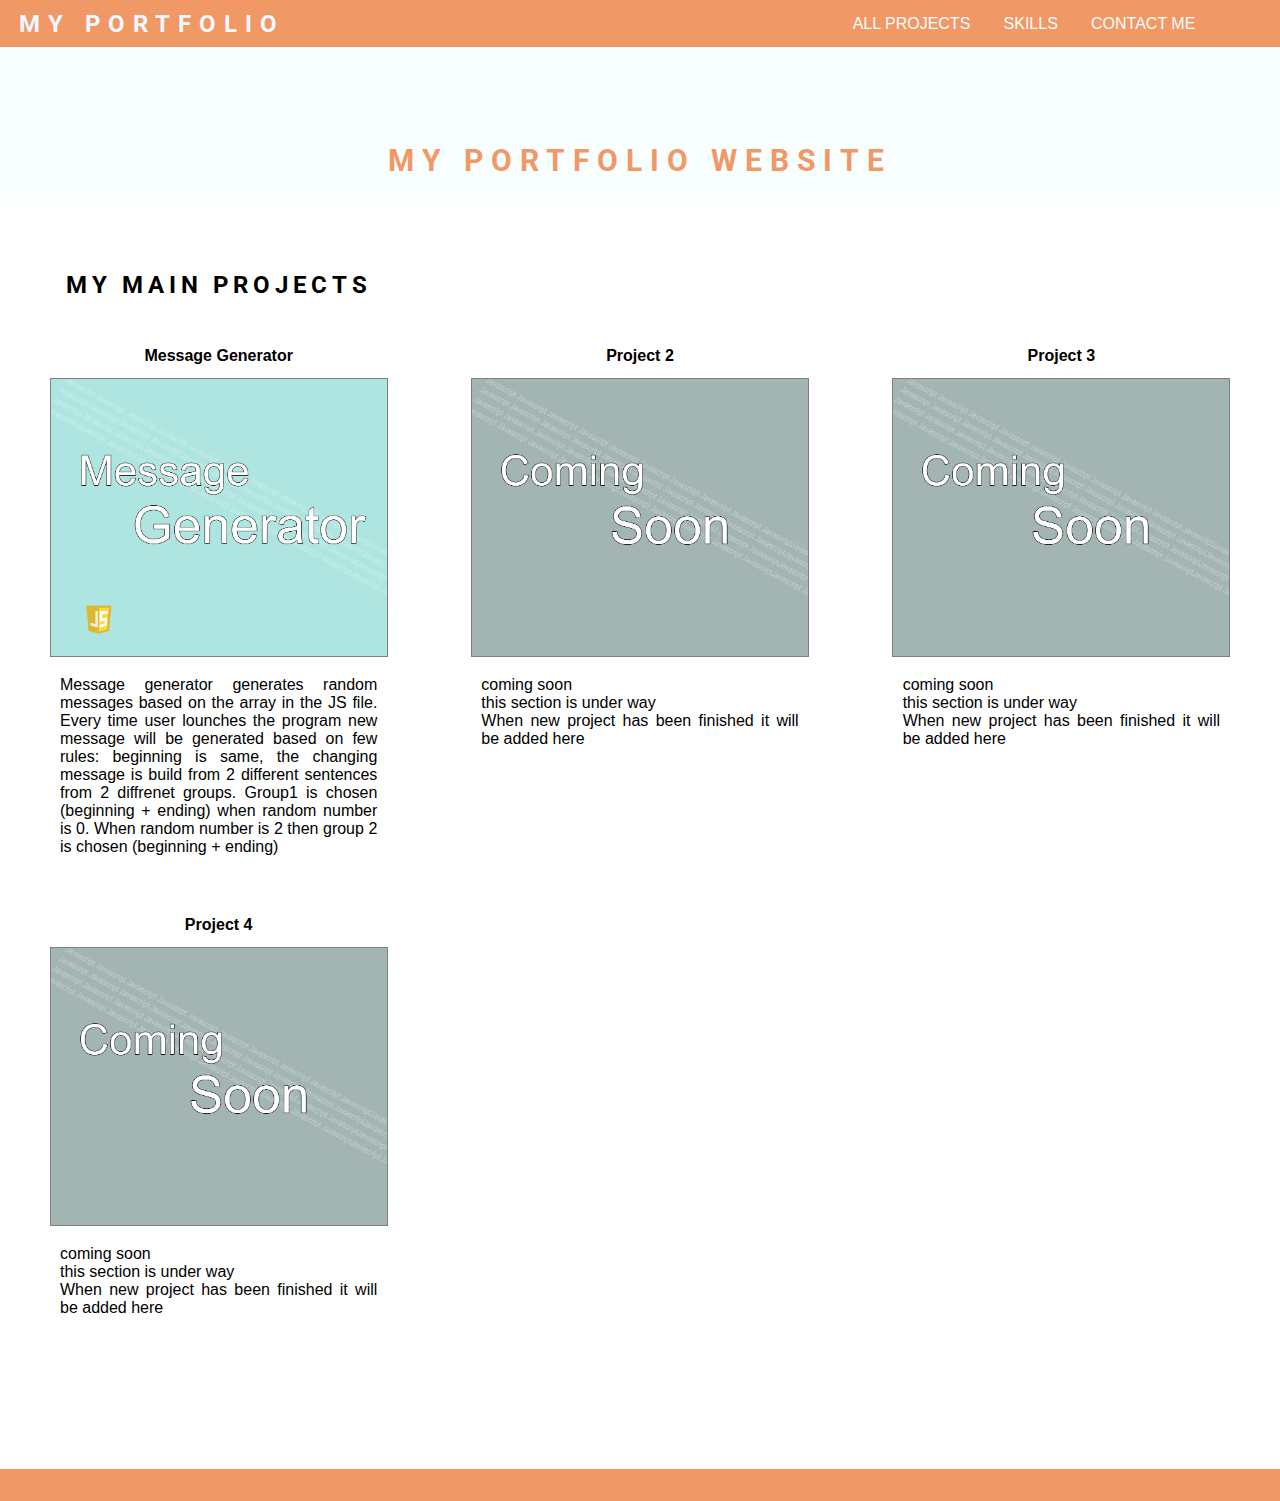
<file: index.html>
<!DOCTYPE html>
<head>

    <title>Portfolio</title>
    <meta name="viewport" content="width=device-width">
    <link href="https://fonts.googleapis.com/css?family=Roboto:300,400,600,700" rel="stylesheet">
    <link rel="stylesheet" href="resources/css/styles.css" type="text/css">
    <!--<link rel="stylesheet" href="https://cdnjs.cloudflare.com/ajax/libs/font-awesome/4.7.0/css/font-awesome.min.css"> -->


</head>
<body>
    <header>
        <div class="logo tab">
            <h1 class="portfolio">My Portfolio</h1>
        </div>
        <nav class="navigation tab" id="myTopnav" >
            <ul>
                <li class="normal"><a href="#">All projects</a></li>
                <li class="normal"><a href="#">Skills</a></li>
                <li class="normal"><a href="./pages/contact.html">Contact me</a></li>
                <li class="icon" ><a href="javascript:void(0);" onclick="menu()" id="hamb">☰</a></li>
            </ul>

        </nav>

        <div class="main-picture ">
            <h1>MY PORTFOLIO WEBSITE</h1>
        </div>
    </header>
    <main>
        <div class="project-header">
            <h2>My main projects</h2>
        </div>
        <div class="project">
    
            <h3>Message Generator</h3>
            <img src="resources/pictures/message_generator_picture_text.jpg">
            <p>
                Message generator generates random messages based on the array in the JS file. 
                Every time user lounches the program new message will be generated based on few rules:
                beginning is same, the changing message is build from 2 different sentences from 2 diffrenet groups.
                Group1 is chosen (beginning + ending) when random number is 0. When random number is 2 then group 2 is chosen (beginning + ending)


            </p>
        

        </div>
        <div class="project">
            <h3>Project 2</h3>
            <img src="resources/pictures/coming_soon.jpg">
            <p>
                coming soon<br>
                this section is under way <br>
                When new project has been finished it will be added here <br>
 
            </p>

        </div>
        <div class="project">
            <h3>Project 3</h3>
            <img src="resources/pictures/coming_soon.jpg">
            <p>
                coming soon<br>
                this section is under way <br>
                When new project has been finished it will be added here <br>

            </p>
        </div>

        <div class="project">
            <h3>Project 4</h3>
                <img src="resources/pictures/coming_soon.jpg">
            <p>
                coming soon<br>
                this section is under way <br>
                When new project has been finished it will be added here <br>


                
            </p>
        </div>
   
    </main>
    <footer>

    </footer>

    <script src="resources/js/main.js"></script>

</body>
</html>
</file>
<file: resources/css/styles.css>
* {
    margin: 0;
    Font-size: 16px;
    font-family: helvetica;
    /*border: 1px solid red;*/
}

body {
    display: grid;
    grid-template-columns: 1fr 1fr 1fr 1fr;
    min-height: 100vh;

}

/*** HEADER ***/

header {

    color:aliceblue;
    grid-column: 1 / span 4;
    display: grid;
    grid-template-columns: 1fr 1fr 1fr 1fr 1fr;

}

.tab {
    background-color: #f09967;
    /*border: 1px solid red;*/
    /*padding-bottom: 0.6rem;*/
}

.logo {
    grid-column: 1 / span 3;


}

.portfolio {
    font-size: 1.5rem;
    text-transform: uppercase;
    padding-top: 0.6rem;
    padding-bottom: 0.6rem;
    padding-left: 1.2rem;
    margin-bottom: 0;
    font-family: Roboto;
    letter-spacing: 0.5rem;
    padding-bottom: 0.6rem;
    
  
}
.portfolio a {
    text-decoration: none;
    font-family: Roboto;
    color: white;
    margin-bottom: 0;
    letter-spacing: 0.5rem;
    display: block;
    padding-bottom: 0.1rem;
}

.main-picture {
    height: 10rem;
    background-color:rgb(249, 255, 255);
    grid-column: 1 / span 5;
    /*position: relative;*/
}

.main-picture h1 {
    text-align: center;
    margin-top: 5rem;
    margin-bottom: 2rem;
    color: #f09967;
    /*background-color: #ebd48a;*/
    padding: 1rem;
    font-size: 1.9rem;
    font-family: Roboto;
    letter-spacing: 0.5rem;
}
/*** NAVBAR ***/

nav {
    grid-column: 4 / span 2;
    display: flex;
    background-color: #f09967;

    
   
}

nav ul {
    list-style-type: none;
    margin: auto;
    padding: 0;
    overflow: hidden;
    text-align: center;
    justify-self: center;



}

nav li {
    margin: auto;
    display: inline-block;
    /*float: right;*/
    padding: 0.3rem;
    justify-content: center;
    
}

nav li a {
    display: block;
    text-align: center;
    padding: 0.6rem;
    text-decoration: none;
    color: white;
    text-transform: uppercase;
    justify-self: center;
}

nav li.active {
    background-color: #d6804e;
}


.navigation li:hover {
    background-color: #d6804e;
}

nav .icon {
    display: none;
    font-size: 0.9rem;
    font-weight: bold;
    padding-top: 0;
}

/*** MAIN ***/

main {
    grid-column: 1 / span 4;
    display: grid;
    grid-template-columns: 1fr 1fr 1fr;
    grid-gap: 1rem 1rem;
    margin: 1rem;
    
}

.project-header {
    font-size: 1.3rem;
    color: rgb(0, 0, 0);
    grid-column: 1 / span 3;
    padding-bottom: 1rem;
    padding-top: 1rem;
    

}

.project-header h2 {
    padding-left: 4%;
    margin: auto;
    padding-top: 2rem;
    font-size: 1.5rem;
    font-family: Roboto;
    letter-spacing: 0.3rem;
    text-transform: uppercase;

}

.project {
    grid-column: span 1;
    display: grid;
    grid-template-columns: 1fr;
    grid-gap: 0.2rem;
    padding: 1rem;
    align-items: start;
    grid-template-rows: max-content;
    /*background-color: beige;*/
    /*position: relative;*/
    /*border: 1px solid red;*/
}

.project h3 {
    padding-bottom: 0.6rem;
    grid-column: 1 / span 1;
    text-align: center;
}

.project .grid-image {
    grid-column: 1 / span 1;
    /*grid-row: 2 / span 1;*/
    max-width: 90%;
    max-height: 100%;
    /*border: 1px solid red;*/
    margin-bottom: 0.6rem;
    margin: auto;
    
    align-self: start;

}

.project img {
    max-width: 90%;
    max-height: 100%;
    text-align: center;
    justify-self: center;
    border: 1px solid gray;
}

.project p {
    display: block;
    text-overflow: ellipsis;
    width: 85%;
    grid-column: 1 / span 1;
    /*grid-row: 2 / span 1;*/
    /*position: absolute;*/
    /*border: 1px solid red;*/
    margin: auto;
    text-align: justify;
    padding-top: 1rem;
    min-height: 12rem;

}

footer {
    min-height: 2rem;
    background-color: #f09967;
    grid-column: span 4;

 

}


@media only screen and (max-width: 1000px) {

    main {
        display: grid;
        grid-template-columns: 1fr 1fr;
    }


    .project-header {
        grid-column: 1 / span 2;
    }

    .logo {
    grid-column: 1 / span 2;

    }
    nav {
        grid-column: 3 / span 3;
        background-color: #f09967;
    }

    .portfolio {
        font-size: 1.2rem;
    }

}

@media only screen and (max-width: 700px) {

    main {
        display: grid;
        grid-template-columns: 1fr;
    }

    .project {
        margin: 0 10%;
    }
    
    .project-header {
        grid-column: 1 / span 1;
        text-align: center;
    }

    .logo {
        grid-column: 1 / span 5;
        text-align: center;
    }
    nav {
        grid-column: 1 / span 5;
        display: inline-flex;
        text-align: right;
        align-content: right;

    }

    nav ul {
        display: block;
        width: 100%;
        text-align: right;

    }

    nav li {
        display: block;
        text-align: right;
        width: 100%;
    }


    .navigation li.normal {
        display: none;
        

    } 
    .navigation li.icon {
        display: block;
        position: absolute;
        right: 0;
        top: 0;
        width: 10%;
        padding-bottom: 0;
    }
    
    .navigation.responsive li.normal {
        display: block;
        background-color: #f09967;

    } 

    .navigation.responsive li:hover {
        background-color: #d6804e;
    }

    .navigation.responsive li.icon {
        position: absolute;
        right: 0;
        top: 0;
    }
        /*
    .navigation.responsive li.normal {
        float: none;
        display: block;
        text-align: left;
        position: relative;
        z-index: 5;
    } */

}
</file>
